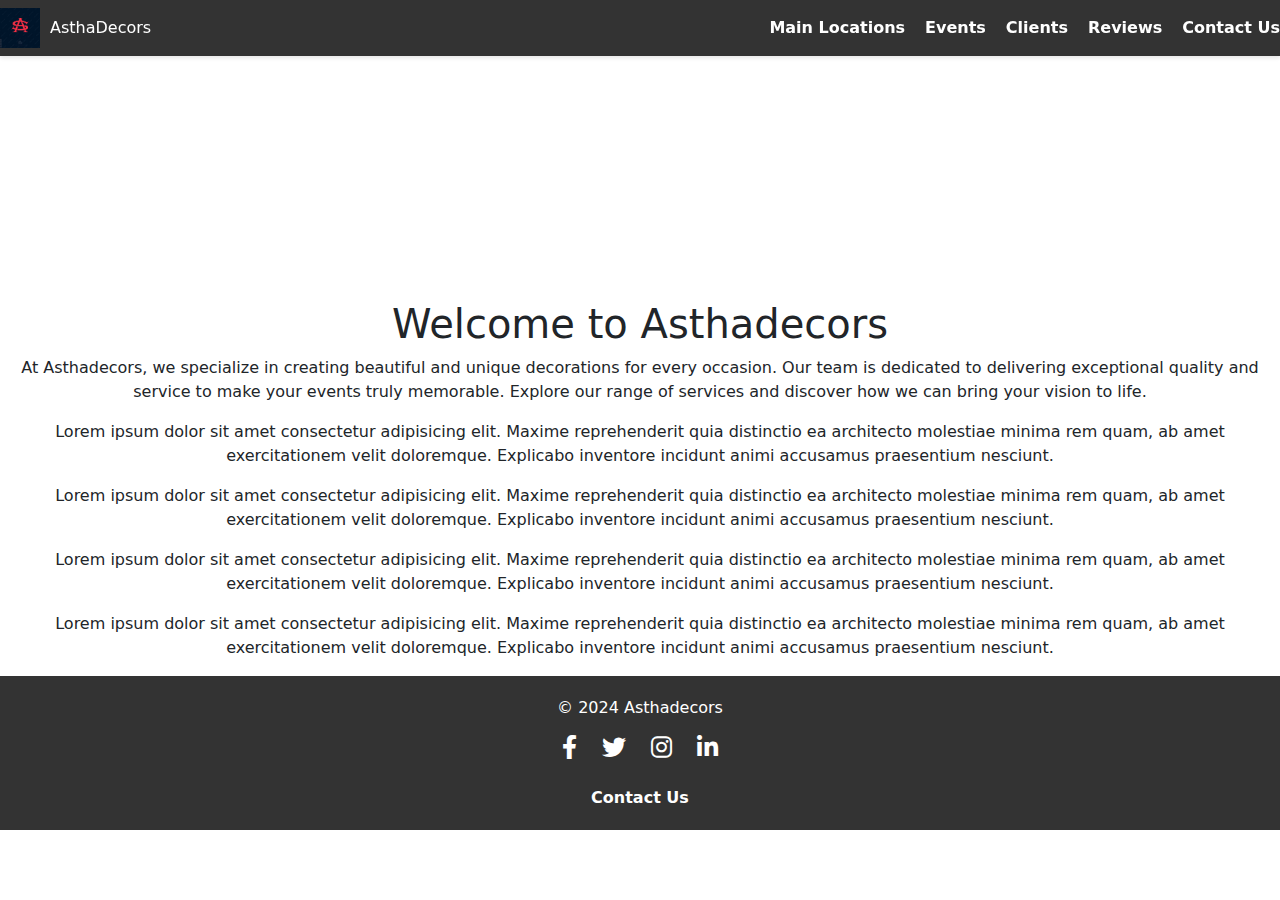
<file: index.html>
<!DOCTYPE html>
<html lang="en">

<head>
    <meta charset="UTF-8">
    <meta name="viewport" content="width=device-width, initial-scale=1.0">
    <title>AsthaDecors</title>
    <link rel="stylesheet" href="asthaStyles.css">
    <link rel="stylesheet" href="https://cdnjs.cloudflare.com/ajax/libs/font-awesome/6.0.0-beta3/css/all.min.css">
    <link href="https://cdn.jsdelivr.net/npm/bootstrap@5.3.3/dist/css/bootstrap.min.css" rel="stylesheet"
        integrity="sha384-QWTKZyjpPEjISv5WaRU9OFeRpok6YctnYmDr5pNlyT2bRjXh0JMhjY6hW+ALEwIH" crossorigin="anonymous">
</head>

<body>
    <!--Navigation bar code starts-->
    <nav class="navbar">
        <a href="index.html" class="logo">
            <img src="assets\Logo.jpg" alt="Asthadecors Logo">
            AsthaDecors
        </a>
        <ul class="nav-links">
            <li><a href="#services">Main Locations</a></li>
            <li><a href="#services">Events</a></li>
            <li><a href="#decorations">Clients</a></li>
            <li><a href="#reviews">Reviews</a></li>
            <li><a href="#contact">Contact Us</a></li>
        </ul>
    </nav>
    <!--Navigation bar code ends-->
    <!--slide show code starts-->
    <div class="slideshow-container">

        <div class="mySlides fade">
            <div class="numbertext">1 / 3</div>
            <img src="assets\decor1.jpg" class="slideshowimages" alt="Image 1">
            <div class="text">Decoration 1</div>
        </div>

        <div class="mySlides fade">
            <div class="numbertext">2 / 3</div>
            <img src="assets\decor2.jpg" class="slideshowimages" alt="Image 2">
            <div class="text">Decoration 2</div>
        </div>

        <div class="mySlides fade">
            <div class="numbertext">3 / 3</div>
            <img src="assets\decor3.jpg" class="slideshowimages" alt="Image 3">
            <div class="text">Decoration 3</div>
        </div>

        <a class="prev" onclick="plusSlides(-1)">&#10094;</a>
        <a class="next" onclick="plusSlides(1)">&#10095;</a>

    </div>
    <!--slide show code ends-->

    <!--middle content code starts-->
    <div class="content">
        <h1>Welcome to Asthadecors</h1>
        <p>At Asthadecors, we specialize in creating beautiful and unique decorations for every occasion. Our team is
            dedicated to delivering exceptional quality and service to make your events truly memorable. Explore our
            range of services and discover how we can bring your vision to life.</p>
        <p>Lorem ipsum dolor sit amet consectetur adipisicing elit. Maxime reprehenderit quia distinctio ea architecto
            molestiae minima rem quam, ab amet exercitationem velit doloremque. Explicabo inventore incidunt animi
            accusamus praesentium nesciunt.</p>
        <p>Lorem ipsum dolor sit amet consectetur adipisicing elit. Maxime reprehenderit quia distinctio ea architecto
            molestiae minima rem quam, ab amet exercitationem velit doloremque. Explicabo inventore incidunt animi
            accusamus praesentium nesciunt.</p>
        <p>Lorem ipsum dolor sit amet consectetur adipisicing elit. Maxime reprehenderit quia distinctio ea architecto
            molestiae minima rem quam, ab amet exercitationem velit doloremque. Explicabo inventore incidunt animi
            accusamus praesentium nesciunt.</p>
        <p>Lorem ipsum dolor sit amet consectetur adipisicing elit. Maxime reprehenderit quia distinctio ea architecto
            molestiae minima rem quam, ab amet exercitationem velit doloremque. Explicabo inventore incidunt animi
            accusamus praesentium nesciunt.</p>
    </div>
    <!--middle content code ends-->







    <!--footer code starts-->
    <footer class="footer">
        <div class="footer-content">
            <p>&copy; 2024 Asthadecors</p>
            <div class="social-media">
                <a href="https://facebook.com" target="_blank" class="social-icon">
                    <i class="fab fa-facebook-f"></i>
                </a>
                <a href="https://twitter.com" target="_blank" class="social-icon">
                    <i class="fab fa-twitter"></i>
                </a>
                <a href="https://www.instagram.com/asthadecors/?hl=en" target="_blank" class="social-icon">
                    <i class="fab fa-instagram"></i>
                </a>
                <a href="https://linkedin.com" target="_blank" class="social-icon">
                    <i class="fab fa-linkedin-in"></i>
                </a>
            </div>
            <a href="#contact" class="contact-link">Contact Us</a>
        </div>
    </footer>
    <!--footer code ends-->
    




    <script src="astha.js"></script>

</body>

</html>
</file>
<file: asthaStyles.css>
html, body {
    margin: 0;
    padding: 0;
}
.navbar {
    display: flex;
    justify-content: space-between;
    align-items: center;
    background-color: #333;
    padding: 10px 20px;
    position: fixed !important;
    top: 0;
    width: 100%;
    z-index: 1000;
    box-shadow: 0 2px 4px rgba(0, 0, 0, 0.1); /* Optional: Add a shadow to separate it from the content */
}

.navbar .logo {
    color: white;
    text-decoration: none;
    display: flex;
    align-items: center;
}

.navbar .logo img {
    height: 40px; /* Adjust the height of the logo image */
    margin-right: 10px;
}

.navbar .logo:hover {
    text-decoration: underline;
}

.nav-links {
    list-style: none;
    margin: 0;
    padding: 0;
    display: flex;
}

.nav-links li {
    margin-left: 20px;
}

.nav-links a {
    color: white;
    text-decoration: none;
    font-weight: bold;
}

.nav-links a:hover {
    text-decoration: underline;
}









.slideshow-container {

    height: 300px;
    position: relative;
    margin: auto;
}

.mySlides {
    display: none;
}

.slideshowimages{
    height: 300px;
}

img {
    vertical-align: middle;
    width: 100%;
}

.prev, .next {
    cursor: pointer;
    position: absolute;
    top: 50%;
    padding: 16px;
    color: white;
    font-weight: bold;
    font-size: 18px;
    border-radius: 0 3px 3px 0;
    user-select: none;
}

.next {
    right: 0;
    border-radius: 3px 0 0 3px;
}

.prev:hover, .next:hover {
    background-color: rgba(0,0,0,0.8);
}

.text {
    color: #f2f2f2;
    font-size: 15px;
    padding: 8px 12px;
    position: absolute;
    bottom: 8px;
    width: 100%;
    text-align: center;
}

.numbertext {
    color: #f2f2f2;
    font-size: 12px;
    padding: 8px 12px;
    position: absolute;
    top: 0;
}


.fade {
    animation-name: fade;
    animation-duration: 1.5s;
}

@keyframes fade {
    from {opacity: .4} 
    to {opacity: 1}
}






.content {
    text-align: center;
}








.footer {
    background-color: #333;
    color: white;
    padding: 20px 0;
    text-align: center;
}

.footer-content {
    max-width: 1200px;
    margin: 0 auto;
}

.footer p {
    margin: 0;
    font-size: 1rem;
}

.social-media {
    margin: 10px 0;
}

.social-icon {
    margin: 0 10px;
    display: inline-block;
    color: white;
    font-size: 24px; /* Adjust size of the icons */
    text-decoration: none;
}

.social-icon:hover {
    color: #ddd; /* Change color on hover */
}

.contact-link {
    display: inline-block;
    margin-top: 10px;
    color: white;
    text-decoration: none;
    font-weight: bold;
}

.contact-link:hover {
    text-decoration: underline;
}
</file>
